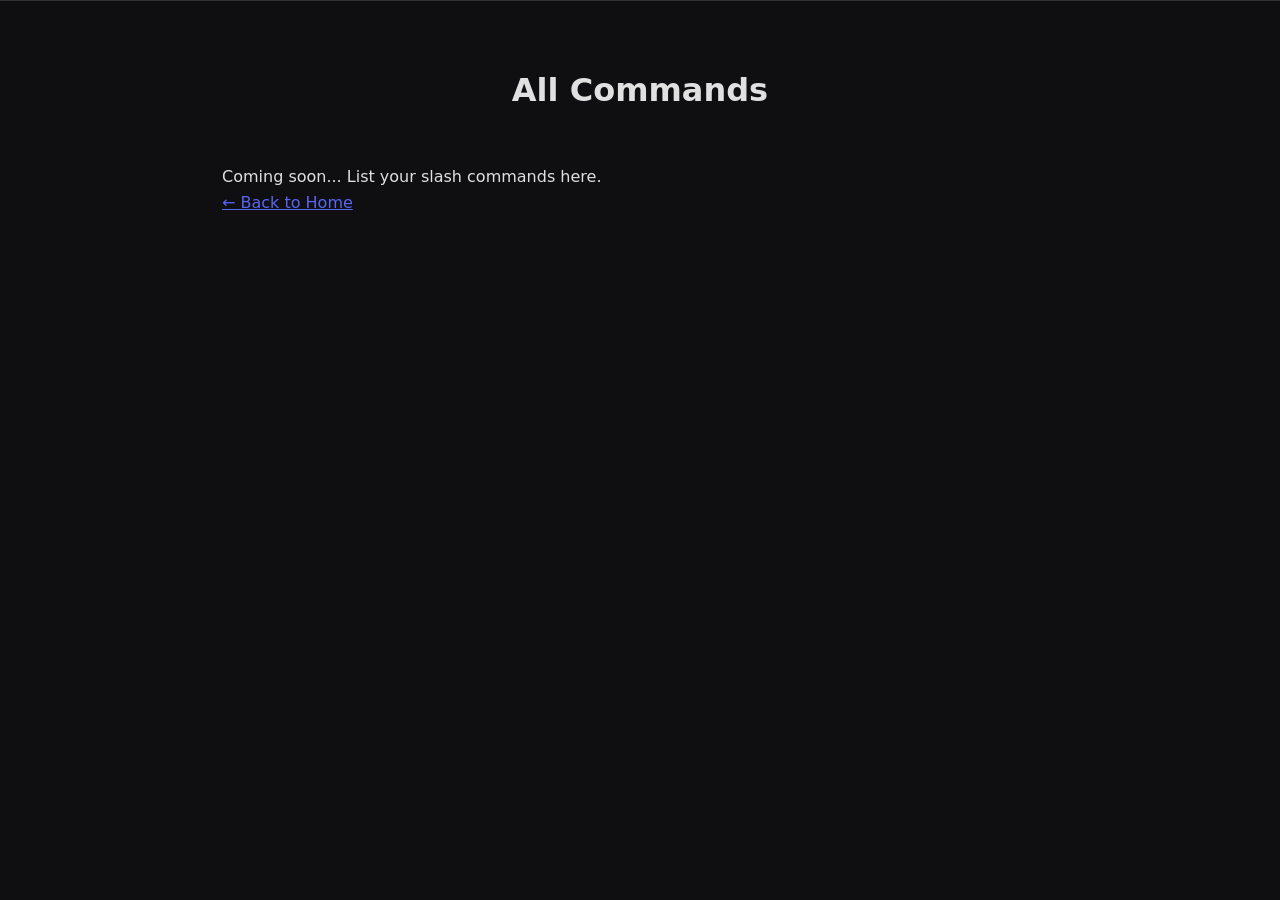
<file: commands.html>
<!DOCTYPE html>
<html lang="en">
<head>
  <meta charset="UTF-8">
  <meta name="viewport" content="width=device-width, initial-scale=1.0">
  <title>Commands - YourBot</title>
  <link rel="stylesheet" href="style.css">
</head>
<body>
  <nav> <!-- same nav as above --> </nav>

  <div style="max-width: 900px; margin: 4rem auto; padding: 0 2rem;">
    <h1 style="text-align:center; margin-bottom: 3rem;">All Commands</h1>
    <p>Coming soon... List your slash commands here.</p>
    <a href="index.html" style="color:#5865F2;">← Back to Home</a>
  </div>
</body>
</html>
</file>
<file: style.css>
* {
  margin: 0;
  padding: 0;
  box-sizing: border-box;
}

body {
  font-family: 'Segoe UI', system-ui, sans-serif;
  background: #0f0f11;
  color: #e0e0e0;
  line-height: 1.6;
}

nav {
  background: rgba(15, 15, 17, 0.95);
  backdrop-filter: blur(10px);
  position: sticky;
  top: 0;
  z-index: 100;
  border-bottom: 1px solid #333;
}

.nav-content {
  max-width: 1200px;
  margin: 0 auto;
  padding: 1rem 2rem;
  display: flex;
  align-items: center;
  justify-content: space-between;
}

.nav-links a {
  color: #ccc;
  margin: 0 1rem;
  text-decoration: none;
}

.add-btn {
  background: #5865F2;
  color: white;
  padding: 0.6rem 1.2rem;
  border-radius: 8px;
  text-decoration: none;
  display: flex;
  align-items: center;
  gap: 8px;
}

.hero {
  min-height: 100vh;
  display: flex;
  align-items: center;
  text-align: center;
  background: linear-gradient(135deg, #1a1a1f, #0f0f11);
  padding: 0 2rem;
}

.hero-content h1 {
  font-size: 4.5rem;
  margin-bottom: 0.5rem;
  background: linear-gradient(90deg, #5865F2, #7289da);
  -webkit-background-clip: text;
  -webkit-text-fill-color: transparent;
}

.tagline {
  font-size: 1.8rem;
  color: #7289da;
  margin-bottom: 1rem;
}

.description {
  font-size: 1.3rem;
  max-width: 700px;
  margin: 0 auto 2rem;
  opacity: 0.9;
}

.btn {
  padding: 1rem 2rem;
  font-size: 1.1rem;
  border-radius: 12px;
  text-decoration: none;
  display: inline-flex;
  align-items: center;
  gap: 10px;
  margin: 0 10px;
}

.primary {
  background: #5865F2;
  color: white;
}

.secondary {
  background: transparent;
  color: white;
  border: 2px solid #5865F2;
}

.features {
  padding: 6rem 2rem;
  max-width: 1200px;
  margin: 0 auto;
  text-align: center;
}

.features h2 {
  font-size: 2.8rem;
  margin-bottom: 3rem;
}

.grid {
  display: grid;
  grid-template-columns: repeat(auto-fit, minmax(280px, 1fr));
  gap: 2rem;
}

.card {
  background: #1a1a1f;
  padding: 2.5rem 1.5rem;
  border-radius: 16px;
  transition: transform 0.3s;
}

.card:hover {
  transform: translateY(-10px);
}

.card i {
  font-size: 3rem;
  color: #5865F2;
  margin-bottom: 1rem;
}

footer {
  text-align: center;
  padding: 3rem;
  border-top: 1px solid #333;
  opacity: 0.7;
}
</file>
